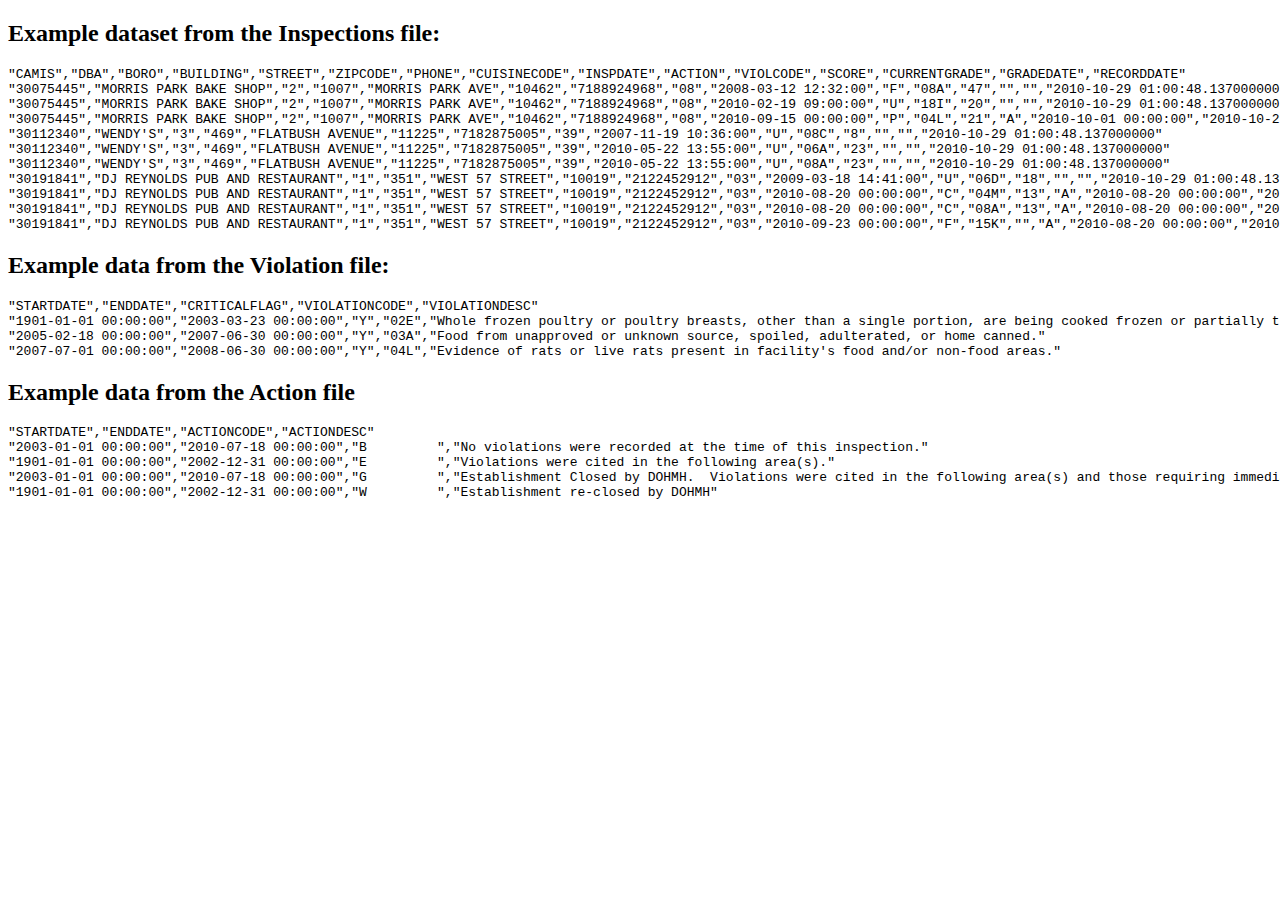
<file: restaurants/dataset.html>
<!DOCTYPE html PUBLIC "-//W3C//DTD XHTML 1.0 Strict//EN" "http://www.w3.org/TR/xhtml1/DTD/xhtml1-strict.dtd">
<html xmlns="http://www.w3.org/1999/xhtml">
<head>
<meta http-equiv="Content-Type" content="text/html; charset=UTF-8" />
<title>Untitled Document</title>
</head>

<body>
<h2>Example dataset from the Inspections file:</h2>
<pre>
"CAMIS","DBA","BORO","BUILDING","STREET","ZIPCODE","PHONE","CUISINECODE","INSPDATE","ACTION","VIOLCODE","SCORE","CURRENTGRADE","GRADEDATE","RECORDDATE"
"30075445","MORRIS PARK BAKE SHOP","2","1007","MORRIS PARK AVE","10462","7188924968","08","2008-03-12 12:32:00","F","08A","47","","","2010-10-29 01:00:48.137000000"
"30075445","MORRIS PARK BAKE SHOP","2","1007","MORRIS PARK AVE","10462","7188924968","08","2010-02-19 09:00:00","U","18I","20","","","2010-10-29 01:00:48.137000000"
"30075445","MORRIS PARK BAKE SHOP","2","1007","MORRIS PARK AVE","10462","7188924968","08","2010-09-15 00:00:00","P","04L","21","A","2010-10-01 00:00:00","2010-10-29 01:00:48.137000000"
"30112340","WENDY'S","3","469","FLATBUSH AVENUE","11225","7182875005","39","2007-11-19 10:36:00","U","08C","8","","","2010-10-29 01:00:48.137000000"
"30112340","WENDY'S","3","469","FLATBUSH AVENUE","11225","7182875005","39","2010-05-22 13:55:00","U","06A","23","","","2010-10-29 01:00:48.137000000"
"30112340","WENDY'S","3","469","FLATBUSH AVENUE","11225","7182875005","39","2010-05-22 13:55:00","U","08A","23","","","2010-10-29 01:00:48.137000000"
"30191841","DJ REYNOLDS PUB AND RESTAURANT","1","351","WEST 57 STREET","10019","2122452912","03","2009-03-18 14:41:00","U","06D","18","","","2010-10-29 01:00:48.137000000"
"30191841","DJ REYNOLDS PUB AND RESTAURANT","1","351","WEST 57 STREET","10019","2122452912","03","2010-08-20 00:00:00","C","04M","13","A","2010-08-20 00:00:00","2010-10-29 01:00:48.137000000"
"30191841","DJ REYNOLDS PUB AND RESTAURANT","1","351","WEST 57 STREET","10019","2122452912","03","2010-08-20 00:00:00","C","08A","13","A","2010-08-20 00:00:00","2010-10-29 01:00:48.137000000"
"30191841","DJ REYNOLDS PUB AND RESTAURANT","1","351","WEST 57 STREET","10019","2122452912","03","2010-09-23 00:00:00","F","15K","","A","2010-08-20 00:00:00","2010-10-29 01:00:48.137000000"
</pre>
<h2>Example data from the Violation file:</h2>
<pre>
"STARTDATE","ENDDATE","CRITICALFLAG","VIOLATIONCODE","VIOLATIONDESC"
"1901-01-01 00:00:00","2003-03-23 00:00:00","Y","02E","Whole frozen poultry or poultry breasts, other than a single portion, are being cooked frozen or partially thawed."
"2005-02-18 00:00:00","2007-06-30 00:00:00","Y","03A","Food from unapproved or unknown source, spoiled, adulterated, or home canned."
"2007-07-01 00:00:00","2008-06-30 00:00:00","Y","04L","Evidence of rats or live rats present in facility's food and/or non-food areas."
</pre>
<h2>Example data from the Action file</h2>
<pre>
"STARTDATE","ENDDATE","ACTIONCODE","ACTIONDESC"
"2003-01-01 00:00:00","2010-07-18 00:00:00","B         ","No violations were recorded at the time of this inspection."
"1901-01-01 00:00:00","2002-12-31 00:00:00","E         ","Violations were cited in the following area(s)."
"2003-01-01 00:00:00","2010-07-18 00:00:00","G         ","Establishment Closed by DOHMH.  Violations were cited in the following area(s) and those requiring immediate action were addressed."
"1901-01-01 00:00:00","2002-12-31 00:00:00","W         ","Establishment re-closed by DOHMH"
</pre>

</body>
</html>
</file>
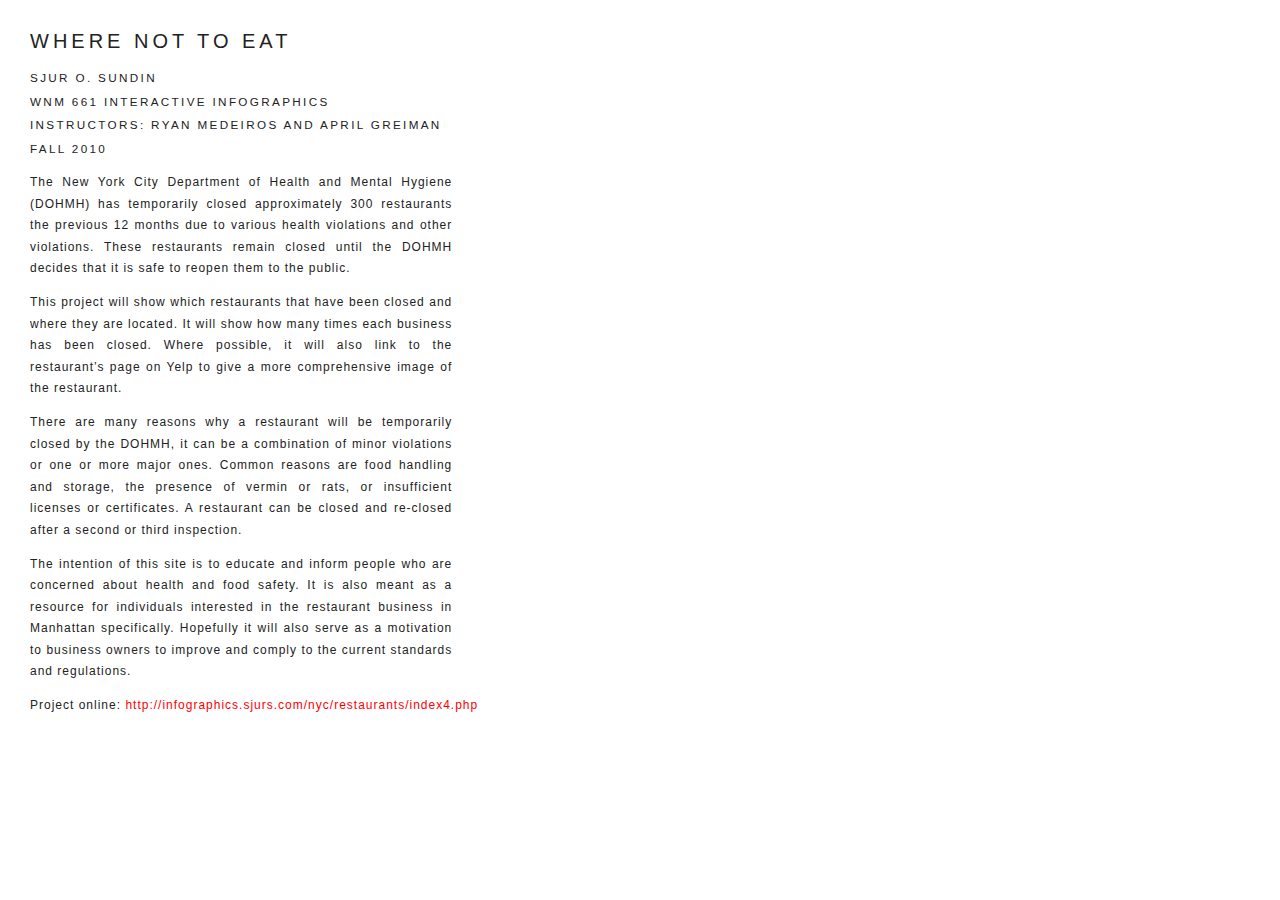
<file: restaurants/statement.html>
<!DOCTYPE html PUBLIC "-//W3C//DTD XHTML 1.0 Transitional//EN" "http://www.w3.org/TR/xhtml1/DTD/xhtml1-transitional.dtd">
<html xmlns="http://www.w3.org/1999/xhtml">
<head>
<meta http-equiv="Content-Type" content="text/html; charset=UTF-8" />
<title>Where Not To Eat</title>

<STYLE TYPE="text/css" MEDIA=screen>
<!--
  BODY  { margin-top:3em;margin-left:3em;background: white; color: #222; font-family:Arial, Helvetica, sans-serif;font-size:62.5%;letter-spacing:0.1em}
  H1	{text-transform:uppercase; font-weight:lighter;letter-spacing:0.2em;}
   H3	{text-transform:uppercase; font-weight:lighter;letter-spacing:0.2em;line-height:2em;}
  P 	  { font-size:1.2em; width:34%; line-height:1.8em; text-align:justify;}
  #link { font-size:1.2em; width:34%; line-height:1.8em;}
  a {font-size:1em;text-decoration:none;color:red;}
-->
</STYLE>
</head>

<body>
<h1>
Where Not To Eat
</h1>
<h3>
Sjur O. Sundin<br />
WNM 661 Interactive Infographics<br />
Instructors: Ryan Medeiros and April Greiman<br />
Fall 2010
</h3>
<p>
The New York City Department of Health and Mental Hygiene (DOHMH) has temporarily closed approximately 300 restaurants the previous 12 months due to various health violations and other violations. These restaurants remain closed until the DOHMH decides that it is safe to reopen them to the public.</span>
<p>
This project will show which restaurants that have been closed and where they are located.
It will show how many times each business has been closed.  Where possible, it will also link to the restaurant’s page on Yelp to give a more comprehensive image of the restaurant.
</p>
<p>
There are many reasons why a restaurant will be temporarily closed by the DOHMH, it can be a combination of minor violations or one or more major ones. Common reasons are food handling and storage, the presence of vermin or rats, or insufficient licenses or certificates.
A restaurant can be closed and re-closed after a second or third inspection.
</p>

<p>
The intention of this site is to educate and inform people who are concerned about health and food safety. It is also meant as a resource for individuals interested in the restaurant business in Manhattan specifically. Hopefully it will also serve as a motivation to business owners to improve and comply to the current standards and regulations.
</p>

<span id="link">Project online: <a href="http://infographics.sjurs.com/nyc/restaurants/index4.php">http://infographics.sjurs.com/nyc/restaurants/index4.php</a></span>

</body>
</html>
</file>
